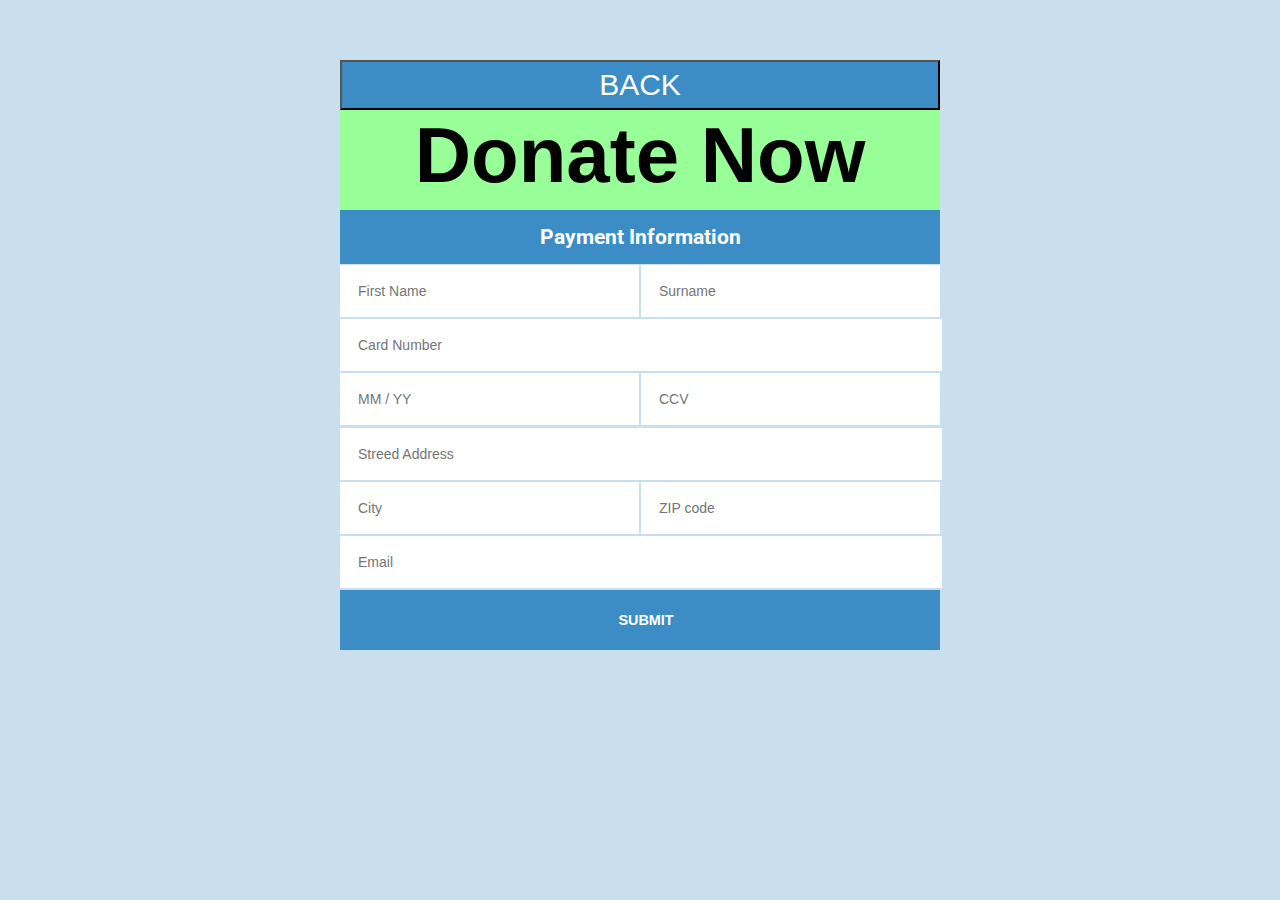
<file: fund.html>
<!DOCTYPE html>
<html lang="en">
<head>
    <meta charset="UTF-8">
    <meta http-equiv="X-UA-Compatible" content="IE=edge">
    <meta name="viewport" content="width=device-width, initial-scale=1.0">

    <title>Document</title>
    <style>
        @import url(https://fonts.googleapis.com/css?family=Roboto:400,900,700,500);

body {
  padding: 60px 0;
  background-color: rgba(178,209,229,0.7);
  margin: 0 auto;
  width: 600px;
}
.body-text {
  padding: 0 20px 30px 20px;
  font-family: "Roboto";
  font-size: 1em;
  color: #333;
  text-align: center;
  line-height: 1.2em;
}
.form-container {
  flex-direction: column;
  justify-content: center;
  align-items: center;
}
.card-wrapper {
  background-color: #6FB7E9;
  width: 100%;
  display: flex;

}
.personal-information {
  background-color: #3C8DC5;
  color: #fff;
  padding: 1px 0;
  text-align: center;
}
h1 {
  font-size: 1.3em;
  font-family: "Roboto"
}
input {
  margin: 1px 0;
  padding-left: 3%;
  font-size: 14px;
}
input[type="text"]{
  display: block;
  height: 50px;
  width: 97%;
  border: none;
}
input[type="email"]{
  display: block;
  height: 50px;
  width: 97%;
  border: none;
}
input[type="submit"]{
  display: block;
  height: 60px;
  width: 100%;
  border: none;
  background-color: #3C8DC5;
  color: #fff;
  margin-top: 2px;
  curson: pointer;
  font-size: 0.9em;
  text-transform: uppercase;
  font-weight: bold;
  cursor: pointer;
}
input[type="submit"]:hover{
  background-color: #6FB7E9;
  transition: 0.3s ease;
}
#column-left {
  width: 46.5%;
  float: left;
  margin-bottom: 2px;
}
#column-right {
  width: 46.5%;
  float: right;
}

@media only screen and (max-width: 480px){
  body {
    width: 100%;
    margin: 0 auto;
  }
  .form-container {
    margin: 0 2%;
  }
  input {
    font-size: 1em;
  }
  #input-button {
    width: 100%;
  }
  #input-field {
    width: 96.5%;
  }
  h1 {
    font-size: 1.2em;
  }
  input {
    margin: 2px 0;
  }
  input[type="submit"]{
    height: 50px;
  }
  #column-left {
    width: 96.5%;
    display: block;
    float: none;
  }
  #column-right {
    width: 96.5%;
    display: block;
    float: none;
  }
}

.header{
width: 100%;
height: 100px;
background-color: #98ff98;
display: flex;
justify-content: center;
font-size: 60px;
}

.button{
    width: 100%;
    height: 50px;
    font-size: 30px;
    font-family: quicksand,sans-serif;
    background-color: #3C8DC5;
    color: #fff;
    font-family: Impact, Haettenschweiler, 'Arial Narrow Bold', sans-serif;
}
    </style>
</head>
<body>
    <button onclick=" window.open('index.html', '_self') " class="button">BACK</button>
<header class="header">
<h1 style="margin-top: 0; font-family: quicksand,sans-serif;">Donate Now</h1>
</header>
    <form>
      <div class="form-container">
        <div class="personal-information">
          <h1>Payment Information</h1>
        </div> <!-- end of personal-information -->
             
            <input id="column-left" type="text" name="first-name" placeholder="First Name"/>
            <input id="column-right" type="text" name="last-name" placeholder="Surname"/>
            <input id="input-field" type="text" name="number" placeholder="Card Number"/>
            <input id="column-left" type="text" name="expiry" placeholder="MM / YY"/>
            <input id="column-right" type="text" name="cvc" placeholder="CCV"/>
           
            <div class="card-wrapper"></div>
        
            <input id="input-field" type="text" name="streetaddress" required="required" autocomplete="on" maxlength="45" placeholder="Streed Address"/>
            <input id="column-left" type="text" name="city" required="required" autocomplete="on" maxlength="20" placeholder="City"/>
            <input id="column-right" type="text" name="zipcode" required="required" autocomplete="on" pattern="[0-9]*" maxlength="5" placeholder="ZIP code"/>
            <input id="input-field" type="email" name="email" required="required" autocomplete="on" maxlength="40" placeholder="Email"/>
            <input id="input-button" type="submit" value="Submit"/>
          
      </form>
    </div>
  
  <script src="js/fund.js"></script>

</body>
</html>
</file>
